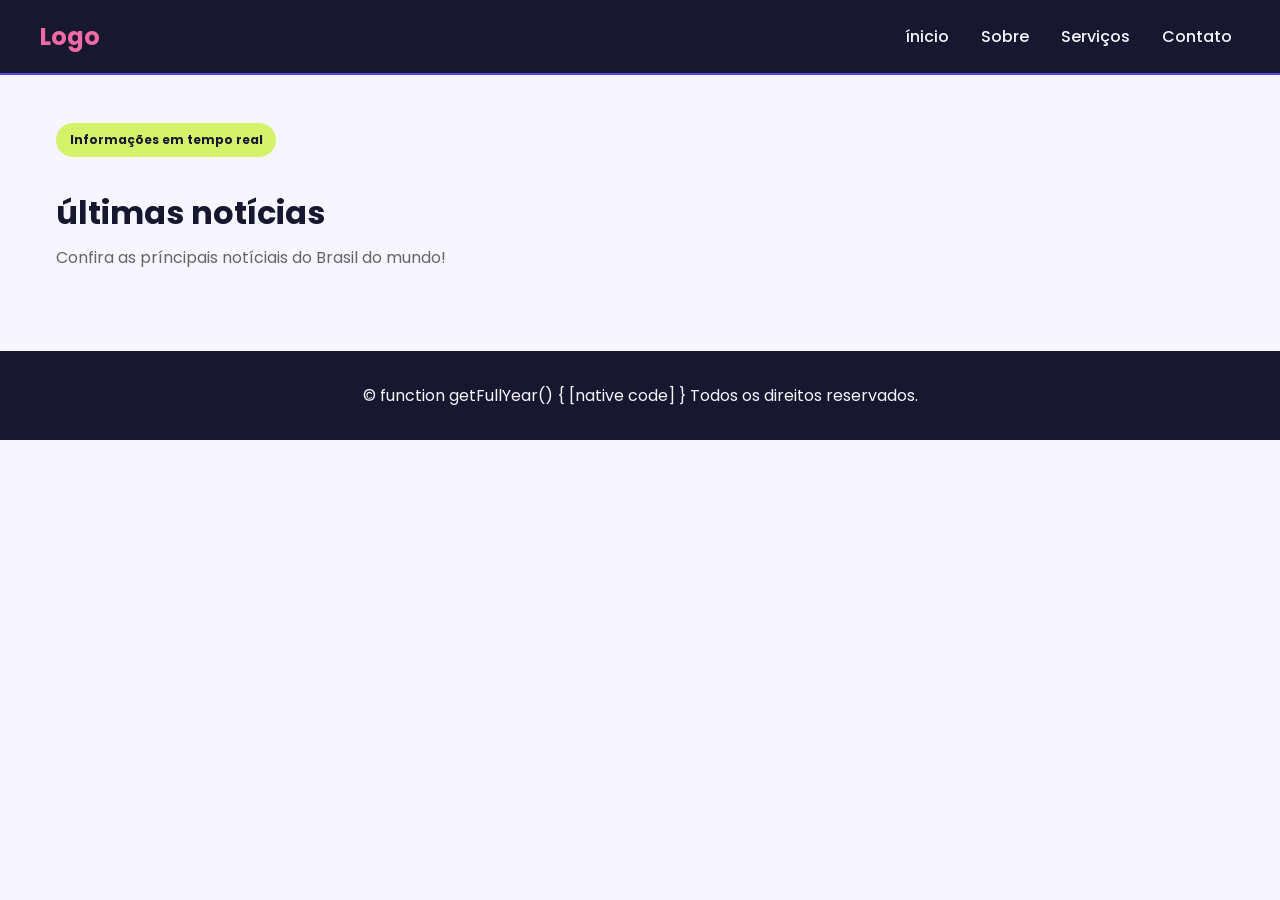
<file: index.html>
<!doctype html>
<html lang="pt-br">
  <head>
    <meta charset="UTF-8" />
    <meta name="viewport" content="width=device-width, initial-scale=1.0" />
    <link rel="preconnect" href="https://fonts.googleapis.com" />
    <link rel="preconnect" href="https://fonts.gstatic.com" crossorigin />
    <link
      href="https://fonts.googleapis.com/css2?family=Inter:ital,opsz,wght@0,14..32,100..900;1,14..32,100..900&family=Poppins:ital,wght@0,100;0,200;0,300;0,400;0,500;0,600;0,700;0,800;0,900;1,100;1,200;1,300;1,400;1,500;1,600;1,700;1,800;1,900&display=swap"
      rel="stylesheet"
    />
    <title>Explorando a DOM</title>

    <link rel="stylesheet" href="style.css" />
  </head>

  <body>
    <header class="header">
      <nav>
        <a href="" class="logo"> Logo </a>

        <button
          type="button"
          id="menu-toggle"
          aria-label="abrir Menu"
          aria-expanded="false"
          aria-controls="menu"
        >
          <!-- Icone svg aqui -->
          <svg
            width="54"
            height="54"
            viewBox="0 0 24 24"
            fill="none"
            xmlns="http://www.w3.org/2000/svg"
          >
            <path
              fill-rule="evenodd"
              clip-rule="evenodd"
              d="M21 5.5H3V7h18V5.5Zm0 5.75H3v1.5h18v-1.5ZM3 17h18v1.5H3V17Z"
              fill="currentColor"
            />
          </svg>
        </button>

        <ul id="menu" class="menu">
          <li><a href="#inicio"> ínicio </a></li>
          <li><a href="pages/sobre.html"> Sobre </a></li>
          <li><a href="#servicos"> Serviços </a></li>
          <li><a href="#contato"> Contato </a></li>
        </ul>
      </nav>
    </header>

    <main id="conteudo-principal">
      <section class="noticias" aria-labelledby="titulo-noticias">
        
        <header class="noticias-header">
          <span class="noticias-tag"> Informações em tempo real </span>
          <h1 id="titulo-noticias"> últimas notícias </h1>
          <p> Confira as príncipais notíciais do Brasil do mundo! </p>
        </header>

        <ul id="lista-noticias" class="lista-noticias" aria-label="Lista de notícias">
        </ul>

      </section>
    </main>

    <footer>
        <p> &copy; <span id="ano-atual"></span>
        Todos os direitos reservados. </p>
    </footer>

    <!-- Modal -->
    <dialog id="modal-inscricao" class="modal">
      <button type="button" id="modal-fechar" class="modal-fechar" aria-label="Fechar modal">
        <svg width="24" height="24" fill="none" xmlns="http://www.w3.org/2000/svg" aria-hidden="true"><path d="m20.28 4.78-1.06-1.06L12 10.94 4.78 3.72 3.72 4.78 10.94 12l-7.22 7.22 1.06 1.06L12 13.06l7.22 7.22 1.06-1.06L13.06 12l7.22-7.22Z" fill="currentColor"/></svg>
      </button>

      <div class="modal-conteudo">
        <span class="modal-tag"> NEWSLETTER </span>

        <h2>Fique por dentro</h2>
        <p>
          Inscreva-se para receber novidades, conteúdos e dicas diretamente no
          seu email.
        </p>

        <form id="form-inscricao" class="form-inscricao">
          <div>
            <label for="nome"> Seu nome: </label>
            <input
              type="text"
              id="nome"
              name="nome"
              placeholder="Ex: Ana"
              required
            />
          </div>

          <div>
            <label for="email"> Seu email: </label>
            <input
              type="email"
              id="email"
              name="email"
              placeholder="Ex: meail@email.com"
              required
            />
          </div>

          <button type="submit" class="modal-submit"> Quero me inscrever </button>
        </form>

        <span class="modal-rodape">
            Sem span. Cancele quando quiser!
        </span>
      </div>
    </dialog>

    <script src="/JavaScript/menu-hamburguer.js"></script>
    
    <script src="/JavaScript/modal.js"></script>

    <script src="/JavaScript/noticias.js"></script>

    <script src="/JavaScript/date-footer.js"></script>
  </body>
</html>
</file>
<file: style.css>
:root {
    --font-family: "Poppins", sans-serif;

    --color-dark: #17172f;
    --color-blue: #5148e5;
    --color-pink: #f06aa8;
    --color-lime: #d4f36a;
    --color-creme: #f7f5ff;
}

* {
    margin: 0;
    padding: 0;

    box-sizing: border-box;
    list-style: none;
    text-decoration: none;
}

body{
    font-family: var(--font-family);
    background-color: var(--color-creme);
}

.header{
    width: 100%;
    background-color: var(--color-dark);
    padding: 1rem 0.5rem;
    border-bottom: 0.125rem solid var(--color-blue);
    position: sticky;
    top: 0;
}


nav {
    max-width: 75rem;
    margin: 0 auto;

    display: flex;
    align-items: center;
    justify-content: space-between;

    position: relative;
}

.logo{
    font-size: 1.5rem;
    font-weight: 700;
    color: #f06aa8;
}

nav button{
    background-color: transparent;
    display: flex;
    align-items: center;
    justify-content: center;

    border: none;
    color: var(--color-creme);

    cursor: pointer;
}

.menu {
    display: flex;
    flex-direction: column;
    gap: 1rem;

    width: 100%;
    position: absolute;

    top: calc(100% + 1rem);
    padding: 1.5rem;

    background-color: var(--color-dark);

    opacity: 0;
    visibility: hidden;
    pointer-events: none;
    z-index: 100;

    transform: translateY(-0.75rem);
    transition: all 300ms ease-in;
}

.menu.ativo{
    opacity: 1;
    visibility: visible;
    pointer-events: auto;

    transform: translateY(0);
}

.menu a{
    display: block;
    color: var(--color-creme);
    font-weight: 500;
    padding: 0.5rem;
    border-radius: 1rem;
}

.menu a:hover{
    background-color: var(--color-blue);
}
/* noticias */
.noticias{
    max-width: 75rem;
    margin: auto;
    padding: 3rem 1rem;
}

.noticias-header {
    margin-bottom: 2rem;
}

.noticias-header h1{
    margin: 1rem 0 0.5rem;
    color: var(--color-dark);
    font-size: 2rem;
}

.noticias-header p {
    color: #666;
    line-height: 1.6;
}

.lista-noticias{
    display: grid;
    grid-template-columns: repeat(auto-fit, minmax(19.625rem, 1fr));
    gap: 1rem;
}

.card-noticia{
    height: 100%;
    overflow: hidden;

    border-radius: 1rem;
    background-color: var(--color-dark);
    box-shadow: 0 0.5rem 1rem rgba(0, 0, 0, 0.25);

    display: flex;
    flex-direction: column;

    transition: all 300ms ease-in;
}

.card-noticia img{
    width: 100%;
    height: 12rem;
    object-fit: cover;
}

.card-noticia div{
    display: flex;
    flex-direction: column;
    padding: 1.25rem;
    flex: 1;
}

.card-noticia h2{
    color: var(--color-creme);
    margin-bottom: 0.75rem;
    font-size: 1.25rem;
    line-height: 1.5;
}

.card-noticia p{
    color: #c2c0d4;
    margin-bottom: 0.75rem;
    font-size: 1rem;
    line-height: 1.5;
}

.card-data {
    font-size: 0.75rem;
    color: #9997b0;
    margin-top: auto;
}
.card-noticia a {
    display: inline-block;
    background-color: #5148e5;
    color: var(--color-creme);
    text-align: center;
    margin-top: 1rem;
    padding: 0.75rem;
    border-radius: 0.75rem;
    font-weight: 600;
    transition: all 200ms ease-in;
}


.card-noticia a:hover{
    background-color: var(--color-pink);
    color: var(--color-dark);
}

.card-noticia a:focus-visible{
    outline: 0.25rem solid var(--color-pink);
    outline-offset: 0.25rem ;
}

.card-fonte{
    color: var(--color-lime);
    font-size: 0.75rem;
    font-weight: 700;
    margin-bottom: 0.75rem;
}

/* footer */
footer{
    background-color: var(--color-dark);
    color: var(--color-creme);
    padding: 2rem 1rem;
    text-align: center;
}


/* modal */
.modal {
    width: min(98%, 28rem);
    margin: auto;
    border: 0;
    border-radius: 1.5rem;

    background-color: var(--color-dark);
    color: var(--color-creme);

    overflow: visible;

    box-shadow: 0 1.5rem 5rem #1d1d1e;
}

.modal::backdrop{
    background-color: #4f4f52;
    backdrop-filter: blur(0.75rem);
}

.modal[open]{
    animation: modal-aberto 300ms ease-in forwards;
}

.modal-fechar{
    position: absolute;
    top: 0.75rem;
    right: 0.75rem;

    width: 2.5rem;
    height: 2.5rem;

    display: flex;
    align-items: center;
    justify-content: center;

    cursor: pointer;

    background: transparent;
    border:none;
    border-radius: 50%;
    color: var(--color-creme);

    transition: all 200ms ease-in;
}

.modal-fechar:hover{
    background-color: var(--color-pink);
    color: var(--color-dark);
}



.modal-conteudo{
    padding: 2rem;
}

.noticias-tag,
.modal-tag {
    display: inline-block;

    padding: 0.5rem 0.85rem;
    margin-bottom: 1rem;

    background-color: #d4f36a;
    color: var(--color-dark);
    border-radius: 2rem;
    font-size: 0.75rem;
    font-weight: 700;
}

.modal h2{
    font-size: 1.75rem;
    margin-bottom: 0.75rem;
    color: var(--color-pink);
}

.modal p{
    margin-bottom: 1.5rem;
    font-size: 0.875rem;
    opacity: 0.85;
}

.form-inscricao{
    display: flex;
    flex-direction: column;
    gap: 1rem;
}

.form-inscricao div {
    display: flex;
    flex-direction: column;
    gap: 0.85rem;
    height: 100%;
}
.form-inscricao label {
    font-size: 0.85rem;
    font-weight: 500;
}

.form-inscricao input {
    padding: 1rem;
    border: 0.125rem solid transparent;
    border-radius: 1rem;

    background-color: var(--color-creme);
    color: var(--color-dark);

    font: inherit;
}

.form-inscricao input:focus{
    border-color: var(--color-pink) ;
}

.modal-submit{
    padding: 1rem;
    border-radius: 1rem;

    border:none;
    cursor: pointer;
    
    background-color: var(--color-blue);
    color: var(--color-creme);
    font-size: 1rem;
    
    font: inherit;
    font-weight: 600;

    transition: all 200ms ease-in;
}

.modal-submit:hover{
    background-color: var(--color-pink);
    color: var(--color-dark);
}

.modal-rodape{
    display: block;
    margin-top: 1.25rem;
    text-align: center;
    font-size: 0.75rem;
    opacity: 0.65;
}



@keyframes modal-aberto{
    from{
        opacity: 0;
        transform: translateY(2rem) scale(0.95);       
    }

    to {
        opacity: 1;
        transform: translateY(0) scale(1);
    }
}






/* Responsividade */
@media screen and (min-width: 48rem){
    .menu{
        position: static;
        opacity: 1;
        visibility: visible;
        padding: 0;
        pointer-events: auto;
        transform: none;

        flex-direction: row;
        width: auto;
    }

    nav button{
        display: none;
    }
}
</file>
